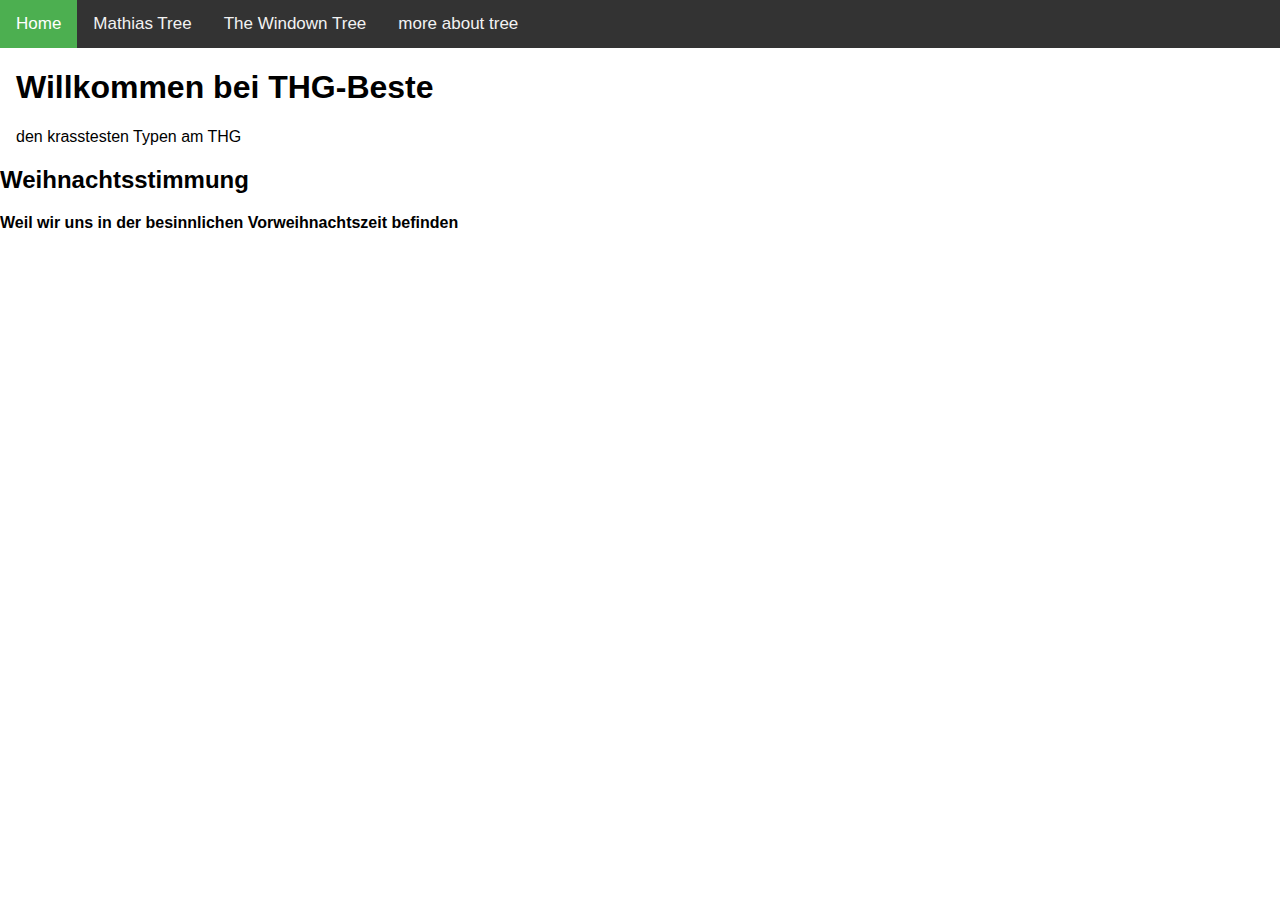
<file: index.html>
<!DOCTYPE html>
<html>
<head>
<meta name="viewport" content="width=device-width, initial-scale=1">
<link rel="stylesheet" href="style.css">
</head>
<body>

<div class="topnav">
  <a class="active" href="#home">Home</a>
  <a href="mathias/mathias.html">Mathias Tree</a>
  <a href="thevinh.html">The Windown Tree</a>
  <a href="alex.html">more about tree</a>
</div>

<div style="padding-left:16px">
  <h1>Willkommen bei THG-Beste</h1>
  <p>den krasstesten Typen am THG</p>
</div>

<article>
  <h2>Weihnachtsstimmung</h2>
  <p style="font-weight: 900;">
    Weil wir uns in der besinnlichen Vorweihnachtszeit befinden<br>
    
  </p>
</article>

</body>
</html>
</file>
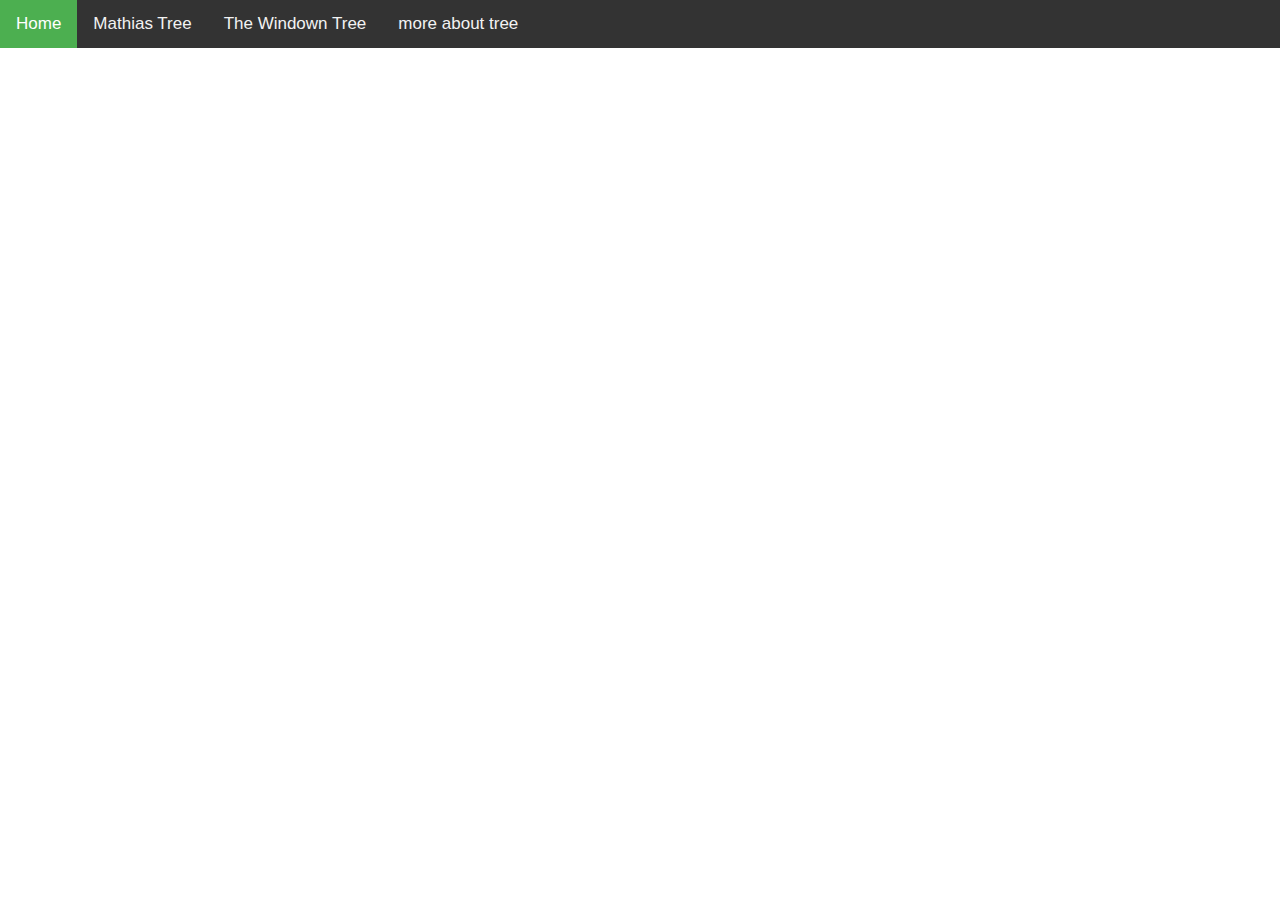
<file: mathias/mathias.html>
<html>
    <head>
        <title>Mathias Tree Paradise</title>
        <link rel="Stylesheet" href="../style.css">
    </head>
    <body>
        <div class="topnav">
            <a class="active" href="../index.html">Home</a>
            <a href="mathias.html">Mathias Tree</a>
            <a href="../thevinh.html">The Windown Tree</a>
            <a href="../alex.html">more about tree</a>
        </div>
    </body>
</html>
</file>
<file: style.css>
body {
    margin: 0;
    font-family: Arial, Helvetica, sans-serif;
  }
  
  .topnav {
    overflow: hidden;
    background-color: #333;
  }
  
  .topnav a {
    float: left;
    color: #f2f2f2;
    text-align: center;
    padding: 14px 16px;
    text-decoration: none;
    font-size: 17px;
  }
  
  .topnav a:hover {
    background-color: #ddd;
    color: black;
  }
  
  .topnav a.active {
    background-color: #4CAF50;
    color: white;
  }
</file>
